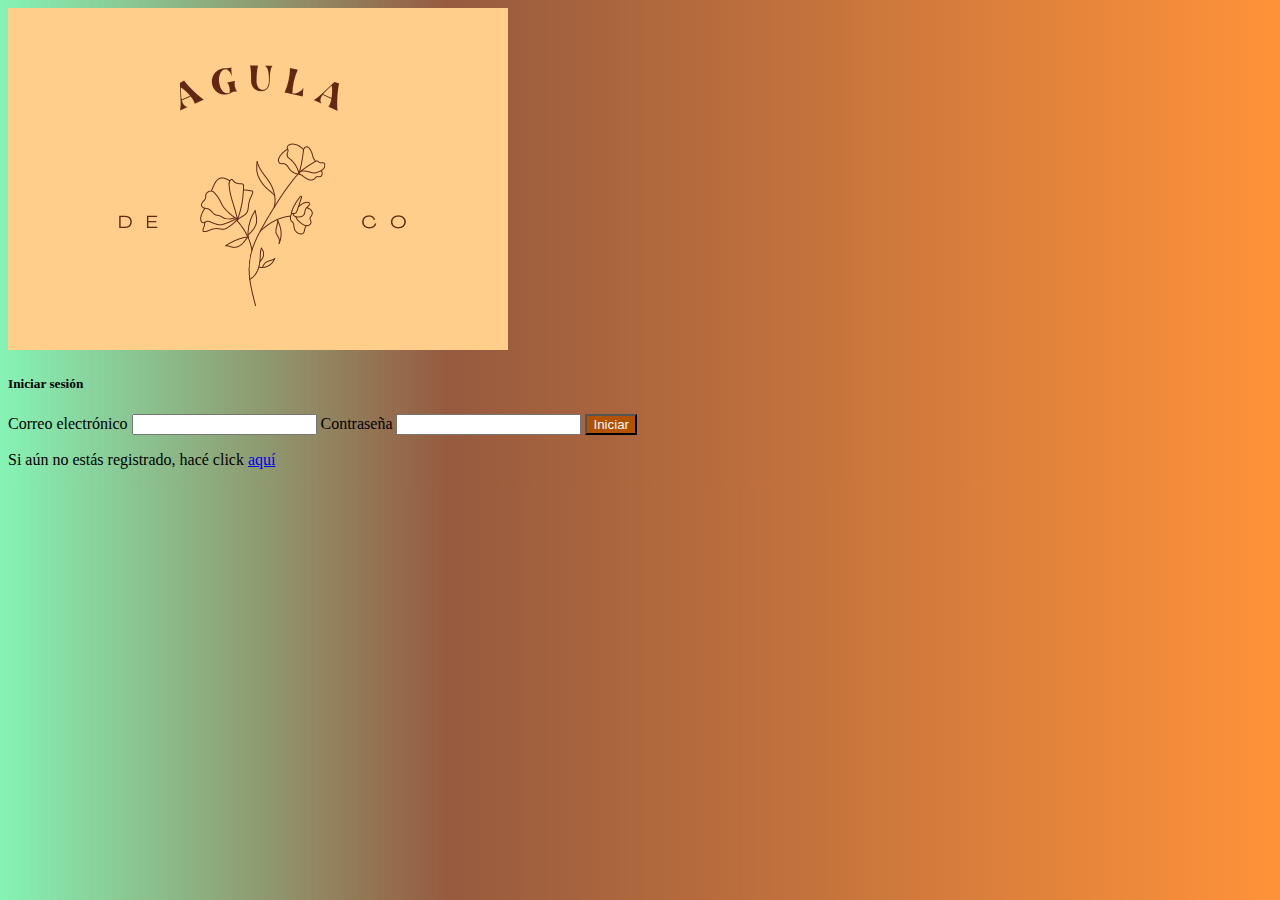
<file: index.html>
<!DOCTYPE html>
<html lang="en">
  <head>
    <meta charset="utf-8" />
    <meta name="viewport" content="width=device-width, initial-scale=1" />

    <link
      href="https://cdn.jsdelivr.net/npm/bootstrap@5.1.3/dist/css/bootstrap.min.css"
      rel="stylesheet"
      integrity="sha384-1BmE4kWBq78iYhFldvKuhfTAU6auU8tT94WrHftjDbrCEXSU1oBoqyl2QvZ6jIW3"
      crossorigin="anonymous"
    />

    <link rel="stylesheet" href="./css/login.css" />

    <title>Agula</title>
  </head>
  <body>
    <div class="container">
      <div class="row mt-5">
        <div class="col-12 col-md-4 offset-md-4">
          <div class="card ">
            <img
              src="./assets/agula_log-chico.png"
              class="card-img-top"
              alt="logo"
            />
            <div class="card-body">
              <h5 class="card-title">Iniciar sesión</h5>
              <form id="formulario">
                <label class="fw-bold">Correo electrónico</label>
                <input type="email" class="form-control" id="text_email" />
                <label class="fw-bold">Contraseña</label>
                <input
                  type="password"
                  class="form-control"
                  id="text_password"
                />
                <button class="btn float-end mt-2 btn-inicio">Iniciar</button>
              </form>
              <p>
                Si aún no estás registrado, hacé click
                <a href="./pages/registro.html">aquí</a>
              </p>
            </div>
          </div>
        </div>
      </div>
    </div>

    <script
      src="https://cdn.jsdelivr.net/npm/bootstrap@5.1.3/dist/js/bootstrap.bundle.min.js"
      integrity="sha384-ka7Sk0Gln4gmtz2MlQnikT1wXgYsOg+OMhuP+IlRH9sENBO0LRn5q+8nbTov4+1p"
      crossorigin="anonymous"
    ></script>
    <script src="./js/login.js"></script>
  </body>
</html>
</file>
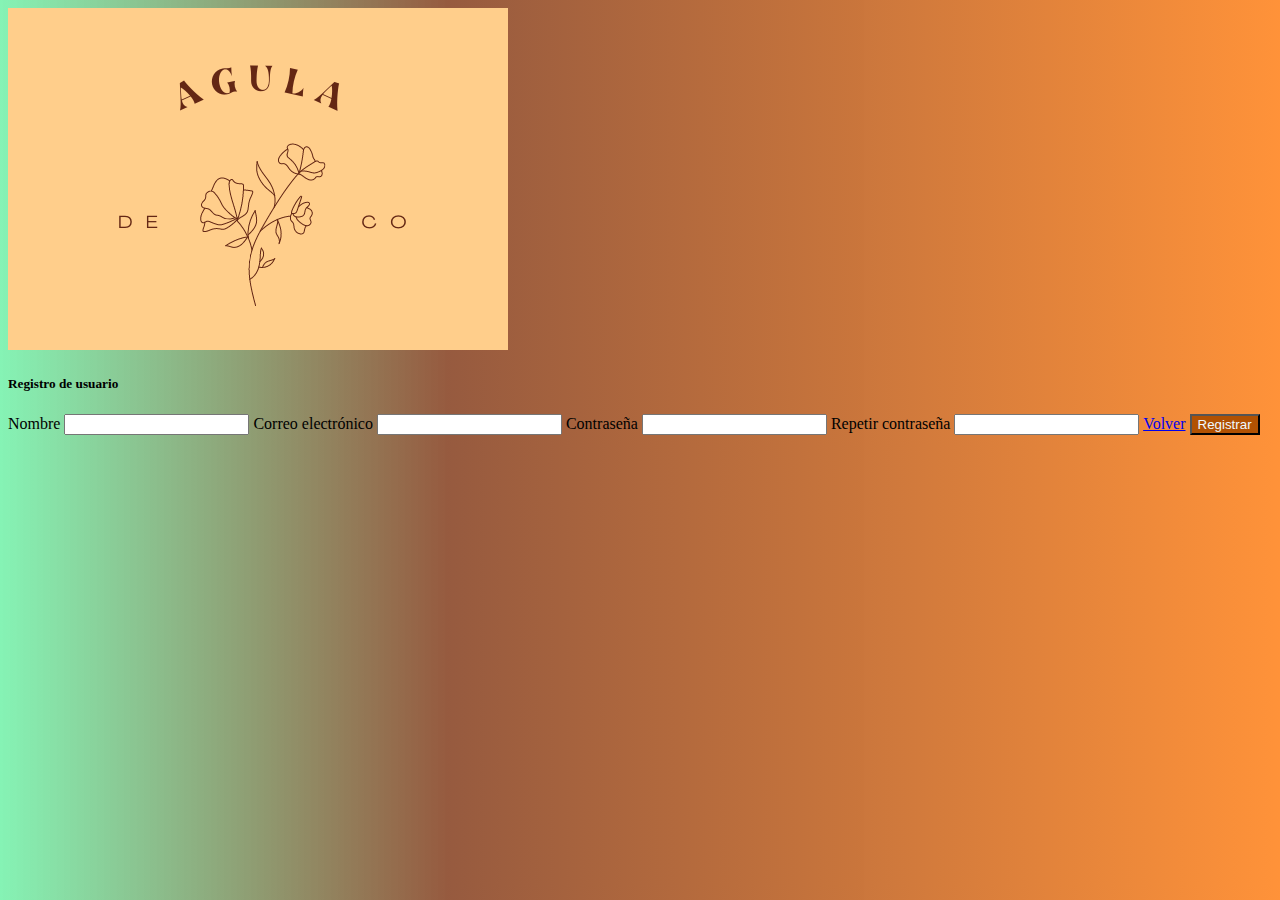
<file: pages/registro.html>
<!DOCTYPE html>
<html lang="en">
  <head>
    <meta charset="utf-8" />
    <meta name="viewport" content="width=device-width, initial-scale=1" />

    <link
      href="https://cdn.jsdelivr.net/npm/bootstrap@5.1.3/dist/css/bootstrap.min.css"
      rel="stylesheet"
      integrity="sha384-1BmE4kWBq78iYhFldvKuhfTAU6auU8tT94WrHftjDbrCEXSU1oBoqyl2QvZ6jIW3"
      crossorigin="anonymous"
    />

    <link rel="stylesheet" href="../css/login.css" />

    <title>Agula</title>
  </head>
  <body>
    <div class="container">
      <div class="row mt-5">
        <div class="col-12 col-md-4 offset-md-4">
          <div class="card">
            <img
              src="../assets/agula_log-chico.png"
              class="card-img-top"
              alt="logo"
            />
            <div class="card-body">
              <h5 class="card-title">Registro de usuario</h5>
              <form id="formulario">
                <label class="fw-bold">Nombre</label>
                <input
                  type="text"
                  class="form-control"
                  id="text_nombre"
                  required
                />
                <label class="fw-bold">Correo electrónico</label>
                <input
                  type="email"
                  class="form-control"
                  id="text_email"
                  required
                />
                <label class="fw-bold">Contraseña</label>
                <input
                  type="password"
                  class="form-control"
                  id="text_password"
                  required
                />
                <label class="fw-bold">Repetir contraseña</label>
                <input
                  type="password"
                  class="form-control"
                  id="text_password2"
                  required
                />
                <a class="float-start mt-2" href="../index.html">Volver</a>
                <button class="btn  float-end mt-2 btn-inicio">
                  Registrar
                </button>
              </form>
            </div>
          </div>
        </div>
      </div>
    </div>

    <script
      src="https://cdn.jsdelivr.net/npm/bootstrap@5.1.3/dist/js/bootstrap.bundle.min.js"
      integrity="sha384-ka7Sk0Gln4gmtz2MlQnikT1wXgYsOg+OMhuP+IlRH9sENBO0LRn5q+8nbTov4+1p"
      crossorigin="anonymous"
    ></script>
    <script src="../js/registro.js"></script>
  </body>
</html>
</file>
<file: css/login.css>
body{
   
    background: rgb(20,232,112);
    background: linear-gradient(90deg, rgba(20,232,112,0.5158438375350141) 0%, rgba(121,44,9,0.7819502801120448) 35%, rgba(255,115,0,0.7763480392156863) 100%);

}

.btn-inicio{
    background: rgb(177, 81, 2);
    color: aliceblue;
}
</file>
